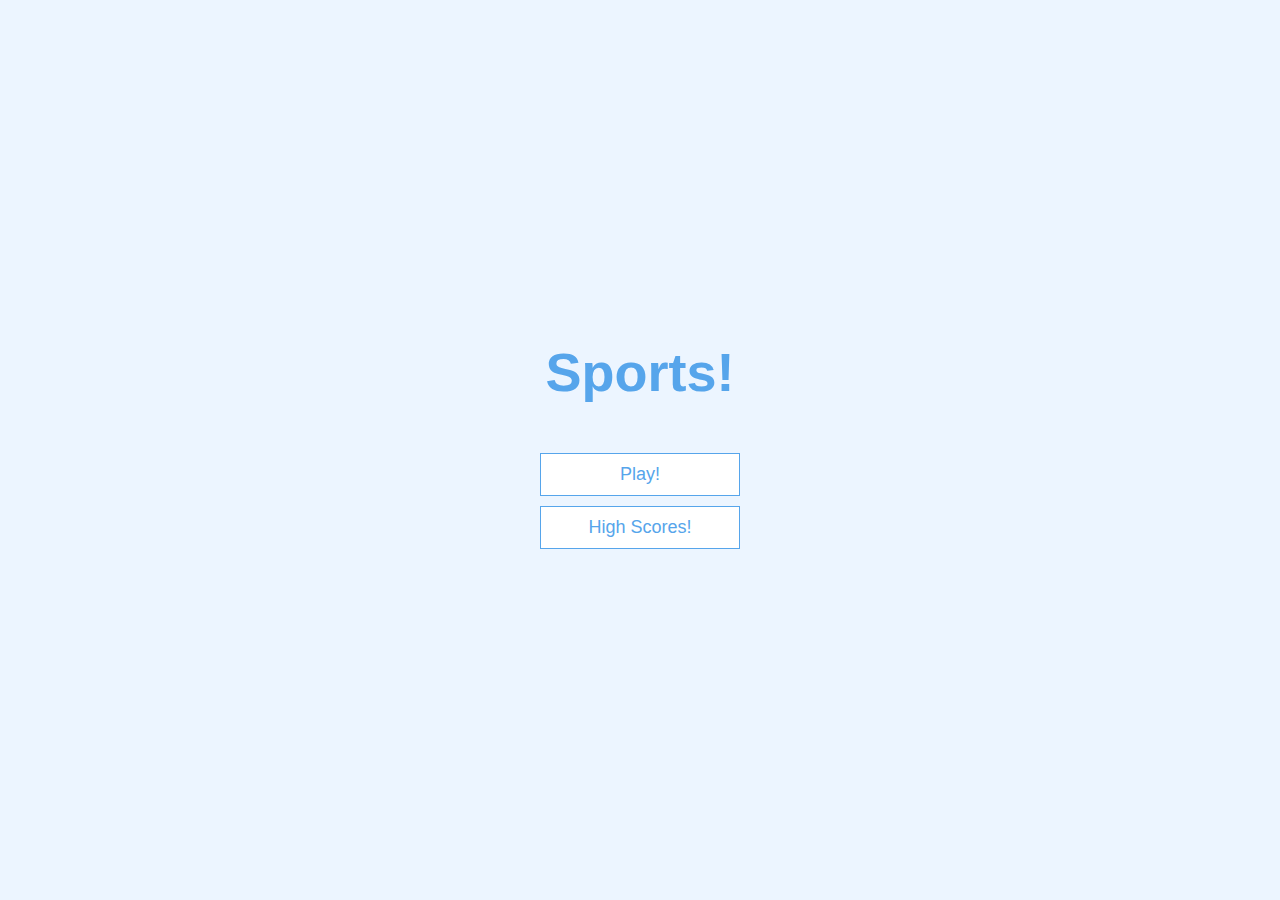
<file: index.html>
<!DOCTYPE html>
<html lang="en">
<head>
    <meta charset="UTF-8">
    <meta http-equiv="X-UA-Compatible" content="IE=edge">
    <meta name="viewport" content="width=device-width, initial-scale=1.0">
    <link href="style.css" rel="stylesheet">
    <title>Sports!</title>
</head>
<body>
    <div class="container">
        <div id="home" class="flex-center flex-column">
            <h1>Sports!</h1>
            <a class="btn" href="game.html">Play!</a>
            <a class="btn" href="scores.html">High Scores!</a>
        </div>
    </div>
</body>
</html>
</file>
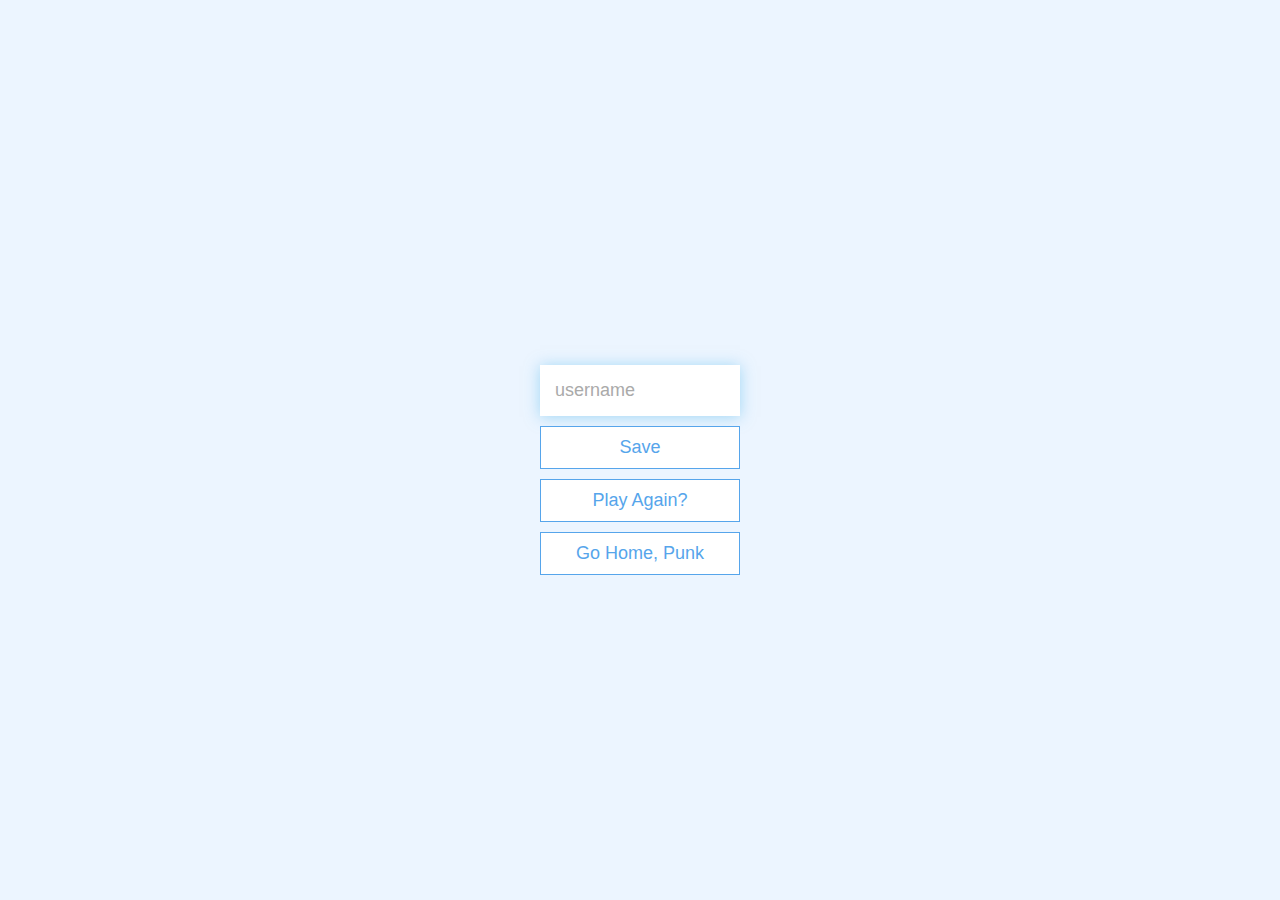
<file: end.html>
<!DOCTYPE html>
<html lang="en">
<head>
    <meta charset="UTF-8">
    <meta http-equiv="X-UA-Compatible" content="IE=edge">
    <meta name="viewport" content="width=device-width, initial-scale=1.0">
    <title>Congrats!</title>
    <link rel="stylesheet" href="style.css">
</head>
<body>
    <div class="container">
        <div id="end" class="flex-center flex-column">
            <h1 id="finalScore"></h1>
            <form>
                <input 
                type="text"
                name="username"
                id="username"
                placeholder="username"
                />
                <button 
                type="submit" 
                class="btn" 
                id="saveScoreBtn"
                onclick="saveHighScore(event)"
                disabled
                >Save
            </button>
            </form>
            <a href="game.html" class="btn">Play Again?</a>
            <a href="index.html" class="btn">Go Home, Punk</a>
        </div>
    </div>
    <script src="end.js"></script>
</body>
</html>
</file>
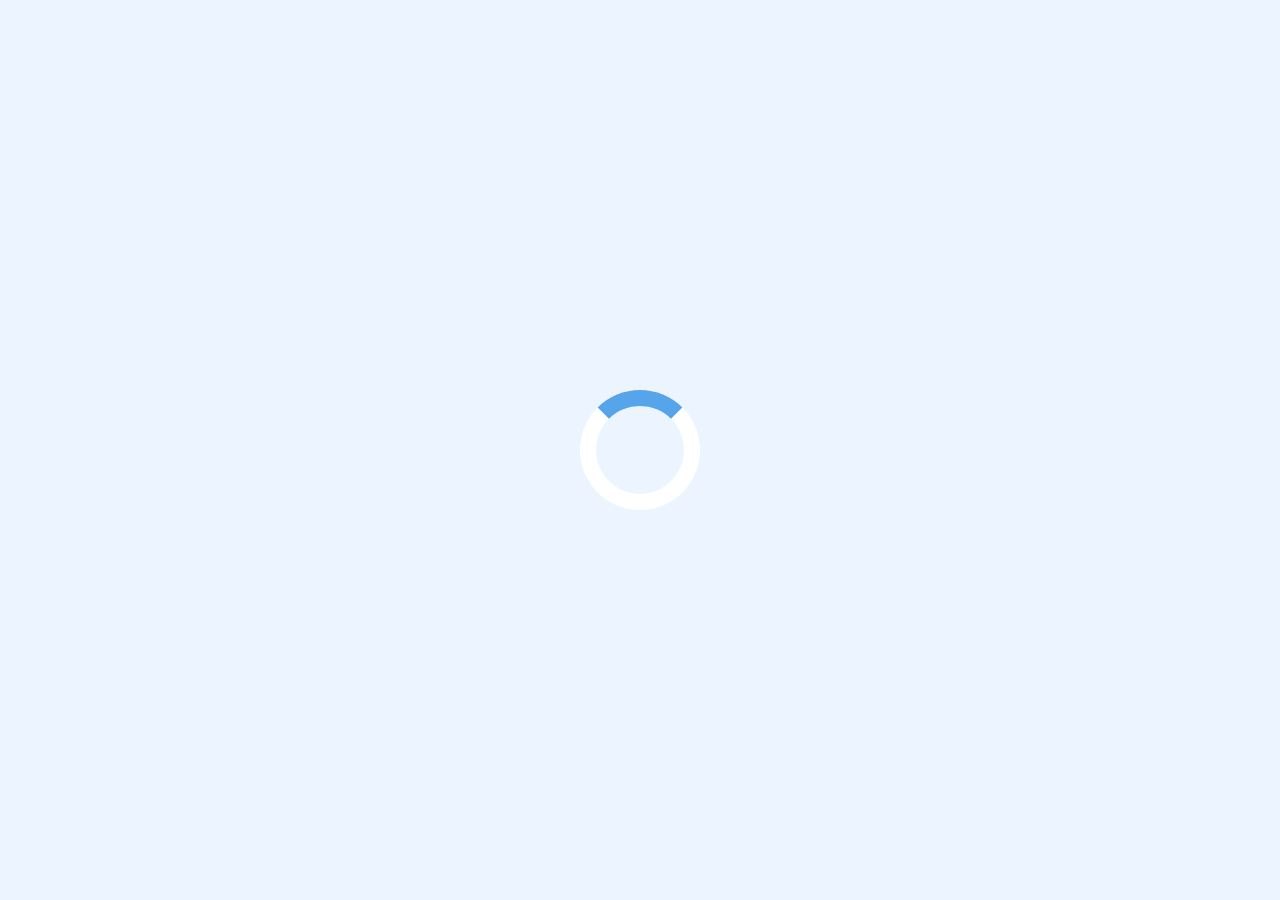
<file: game.html>
<!DOCTYPE html>
<html lang="en">
<head>
    <meta charset="UTF-8">
    <meta http-equiv="X-UA-Compatible" content="IE=edge">
    <meta name="viewport" content="width=device-width, initial-scale=1.0">
    <title>Freaking Quiz - Play!</title>
    <link rel="stylesheet" href="style.css">
    <link rel="stylesheet" href="game.css">
</head>
<body>
    <div class="container">
        <div id="loader"></div>
        <div id="game" class="justify-center flex-column hidden">
            <div id="hud">
                <div id="hud-item">
                    <p id="progressText" class="hud-prefix">
                        Question
                    </p>
                    <div id="progressBar">
                        <div id="progressBarFull"></div>
                    </div> 
                </div>
                <div id="hud-item">
                    <p class="hud-prefix">
                        Score
                    </p>
                    <h1 class="hud-main-text" id="score">
                        0
                    </h1>
                </div>
            </div>
            <h2 id="question"></h2>
            <div class="choice-container">
                <p class="choice-prefix">A</p>
                <p class="choice-text" data-number="1"></p>
            </div>
            <div class="choice-container">
                <p class="choice-prefix">B</p>
                <p class="choice-text" data-number="2"></p>
            </div>
            <div class="choice-container">
                <p class="choice-prefix">C</p>
                <p class="choice-text" data-number="3"></p>
            </div>
            <div class="choice-container">
                <p class="choice-prefix">D</p>
                <p class="choice-text" data-number="4"></p>
            </div>
        </div>
    </div>
    <script src="game.js"></script>
</body>
</html>
</file>
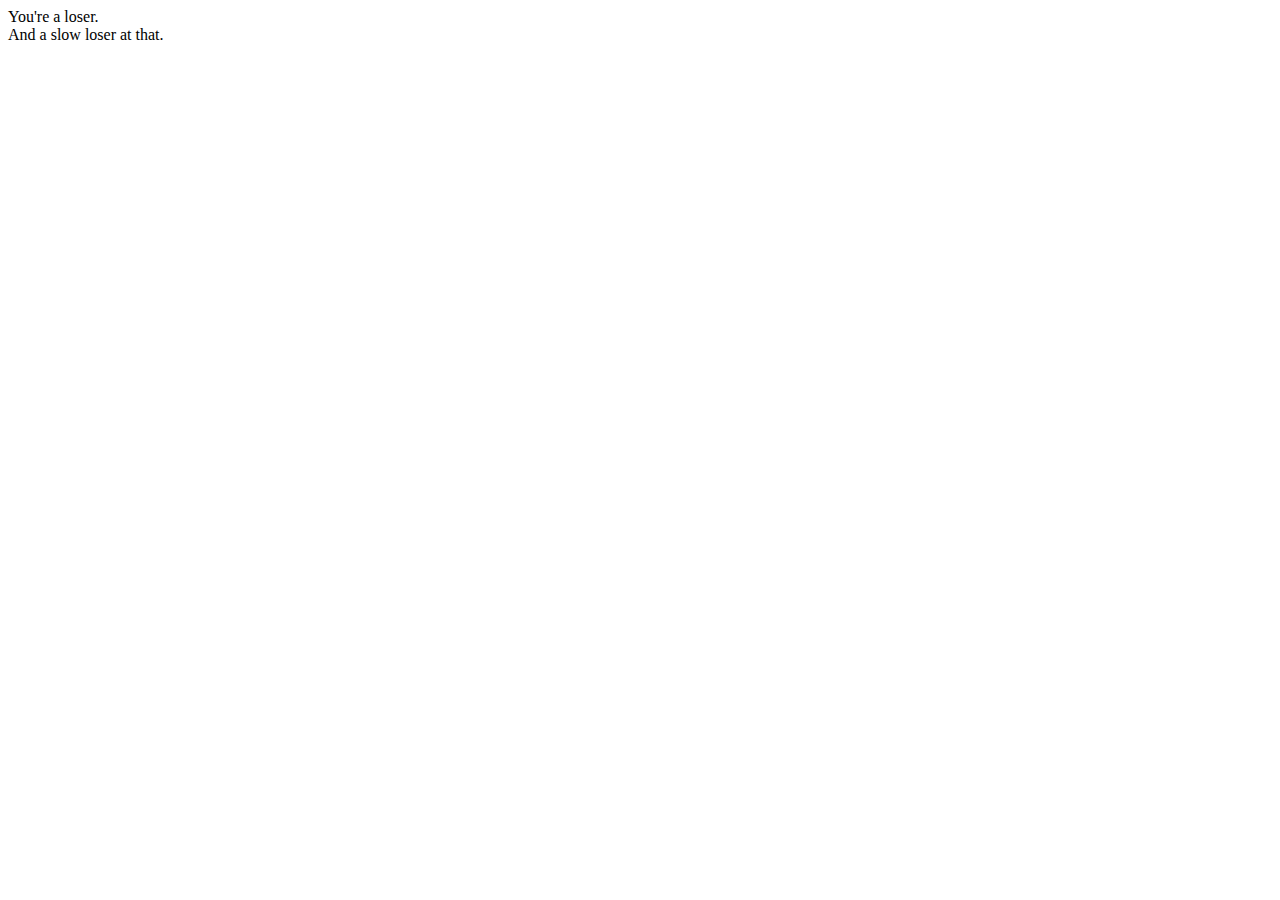
<file: loser.html>
<!DOCTYPE html>
<html lang="en">
<head>
    <meta charset="UTF-8">
    <meta http-equiv="X-UA-Compatible" content="IE=edge">
    <meta name="viewport" content="width=device-width, initial-scale=1.0">
    <title>Document</title>
</head>
<body>
    You're a loser.<br>
    And a slow loser at that.
</body>
</html>
</file>
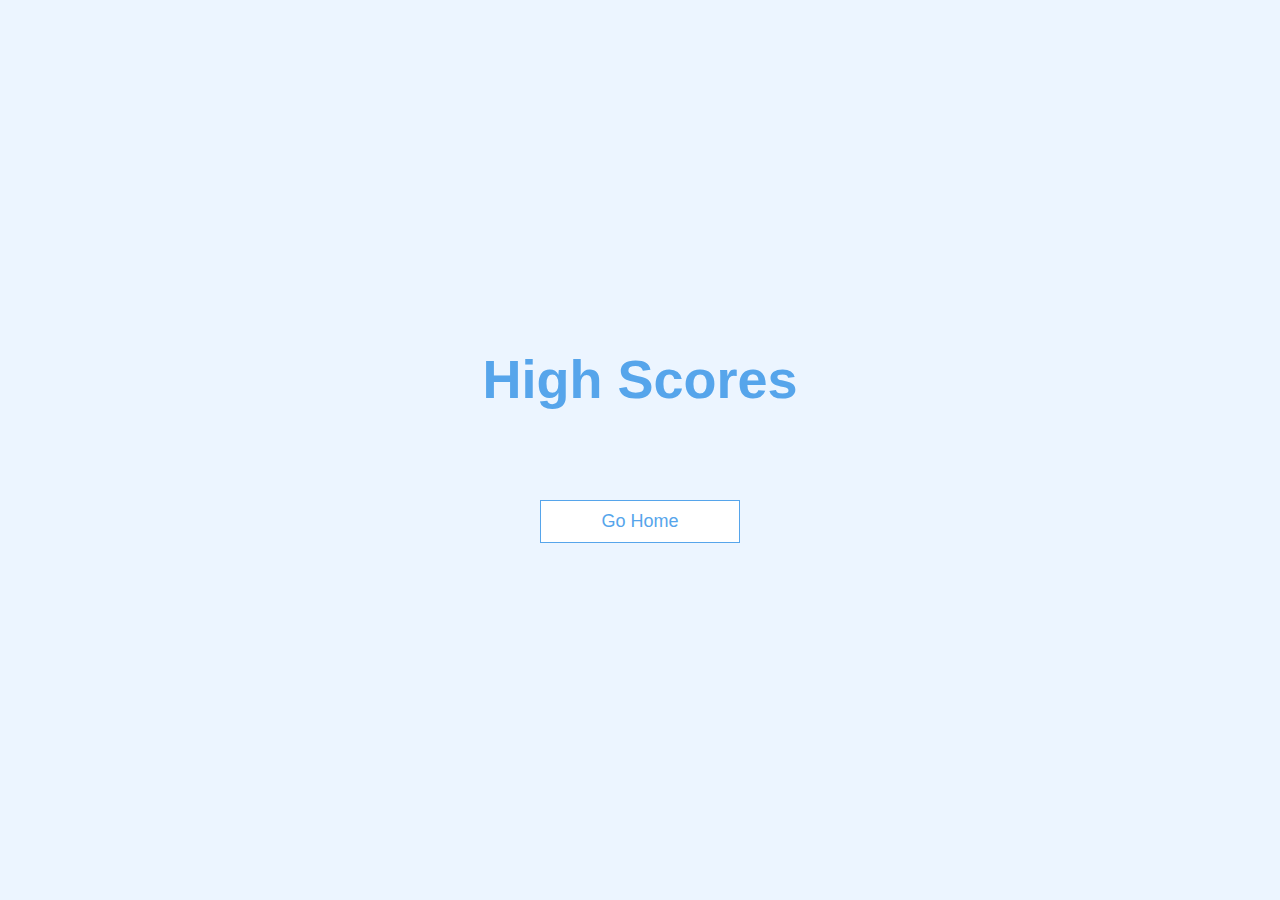
<file: scores.html>
<!DOCTYPE html>
<html lang="en">
<head>
    <meta charset="UTF-8">
    <meta http-equiv="X-UA-Compatible" content="IE=edge">
    <meta name="viewport" content="width=device-width, initial-scale=1.0">
    <title>High Scores</title>
    <link rel="stylesheet" href="style.css" />
    <link rel="stylesheet" href="scores.css" />
</head>
<body>
    <div class="container">
        <div id="highScores" class="flex-center flex-column">
            <h1 id="finalScore">High Scores</h1>
            <ul id="highScoresList"></ul>
            <a href="/" class="btn">Go Home</a>
        </div>
    </div>
    <script src="scores.js"></script>
</body>
</html>
</file>
<file: style.css>
:root {
    background-color: #ecf5ff;
    font-size: 62.5%;
}

* {
    box-sizing: border-box;
    font-family: Arial, Helvetica, sans-serif;
    margin: 0;
    padding: 0;
    color: #333;
}

h1, h2, h3, h4 {
    margin-bottom: 1rem;
}

h1 {
    font-size: 5.4rem;
    color: #56a5eb;
    margin-bottom: 5rem;
}

h1 > span {
    font-size: 2.4rem;
    font-weight: 500;
}

h2 {
    font-size: 4.2rem;
    margin-bottom: 4rem;
    font-weight: 700;
}

h3 {
    font-size: 2.8rem;
    font-weight: 500;
}

/* UTILITIES */

.container {
    width: 100vw;
    height: 100vh;
    display: flex;
    justify-content: center;
    align-items: center;
    max-width: 80rem;
    margin: 0 auto;
    padding: 2rem;
}

.container > * {
    width: 100%
}

.flex-column {
    display: flex;
    flex-direction: column;
}

.flex-center {
    justify-content: center;
    align-items: center;
}

.justify-center {
    justify-content: center;
}

.text-center {
    text-align: center;
}

.hidden {
    display: none;
}

/* BUTTONS */
.btn {
    font-size: 1.8rem;
    padding: 1rem 0;
    width: 20rem;
    text-align: center;
    border: 0.1rem solid #56a5eb;
    margin-bottom: 1rem;
    text-decoration: none;
    color: #56a5eb;
    background-color: white;
}

.btn:hover {
    cursor: pointer;
    box-shadow: 0 0.4rem 1.4rem 0 rgba(86, 185, 235, 0.5);
    transform: translateY(-0.1rem);
    transition: transform 150ms;
}

.btn[disabled]:hover {
    cursor: not-allowed;
    box-shadow: none;
    transform: none;
}

/* FORMS */
form {
    width: 100%;
    display: flex;
    flex-direction: column;
    align-items: center;
}

input {
    margin-bottom: 1rem;
    width: 20rem;
    padding: 1.5rem;
    font-size: 1.8rem;
    border: none;
    box-shadow: 0 0.1rem 1.4rem 0 rgba(86, 185, 235, 0.5);
}

input::placeholder {
    color: #aaa;
}
</file>
<file: game.css>
.choice-container {
    display: flex;
    margin-bottom: 0.5rem;
    width: 100%;
    font-size: 1.8rem;
    border: 0.1rem solid rgb(86, 165, 235, 0.25);
    background-color: white;
}

.choice-container:hover {
    cursor: pointer;
    box-shadow: 0 0.4rem 1.4rem 0 rgba(86, 185, 235, 0.5);
    transform: translateY(-0.1rem);
    transition: transform 150ms;
}

.choice-prefix {
    padding: 1.5rem 2.5rem;
    background-color: #56a5eb;
    color: white;
}

.choice-text {
    padding: 1.5rem;
    width: 100%;
}

.correct {
    background-color: #28a745;
}

.incorrect {
    background-color: #dc3545;
}

/* HUD */

#hud {
    display: flex;
    justify-content: space-between;
}

.hud-prefix {
    text-align: center;
    font-size: 2rem;
}

.hud-main-text {
    text-align: center;
}

#progressBar {
    width: 20rem;
    height: 4rem;
    border: 0.3rem solid #56a5eb;
    margin-top: 1.5rem;
}

#progressBarFull {
    height: 3.4rem;
    background-color: #56a5eb;
    width: 0%;
}

/* LOADER */
#loader {
    border: 1.6rem solid white;
    border-radius: 50%;
    border-top: 1.6rem solid #56a5eb;
    width: 12rem;
    height: 12rem;
    animation: spin 2s linear infinite;
}

@keyframes spin {
    0% {
       transform: rotate(0deg);    
    }
    100% {
        transform: rotate(360deg);
    }
}
</file>
<file: scores.css>
#highScoresList {
    list-style: none;
    padding-left: 0;
    margin-bottom: 4rem;
}

.high-score {
    font-size: 2.8rem;
    margin-bottom: 0.5rem;
}

.high-score:hover {
    transform: scale(1.025);
}
</file>
